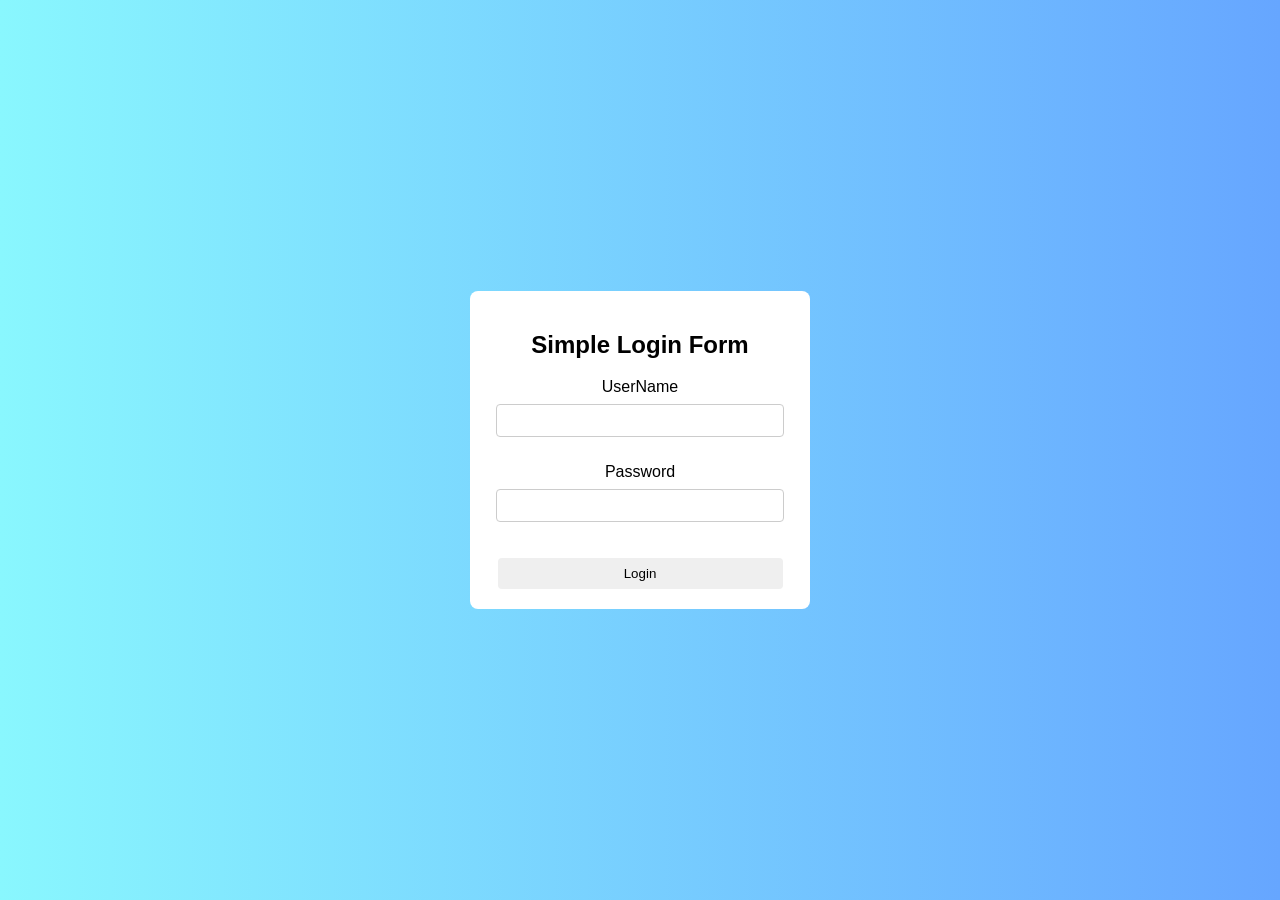
<file: docs/index.html>
<!DOCTYPE html>
<html lang="en">
<head>

    <title>Title</title>
    <link rel="stylesheet" type="text/css" href="style.css">
</head>
<body>
<form id="loginForm" onsubmit="return validateLogin()">
    <h2>Simple Login Form</h2>
    <label for="username">UserName</label>
    <input type="text" id="username" name="username" required>
    <br><br>
    <label for="password">Password</label>
    <input type="password" id="password" name="password" required>
    <br><br>
    <button type="submit">Login</button>
</form>
<script src="script.js"></script>
</body>
</html>
</file>
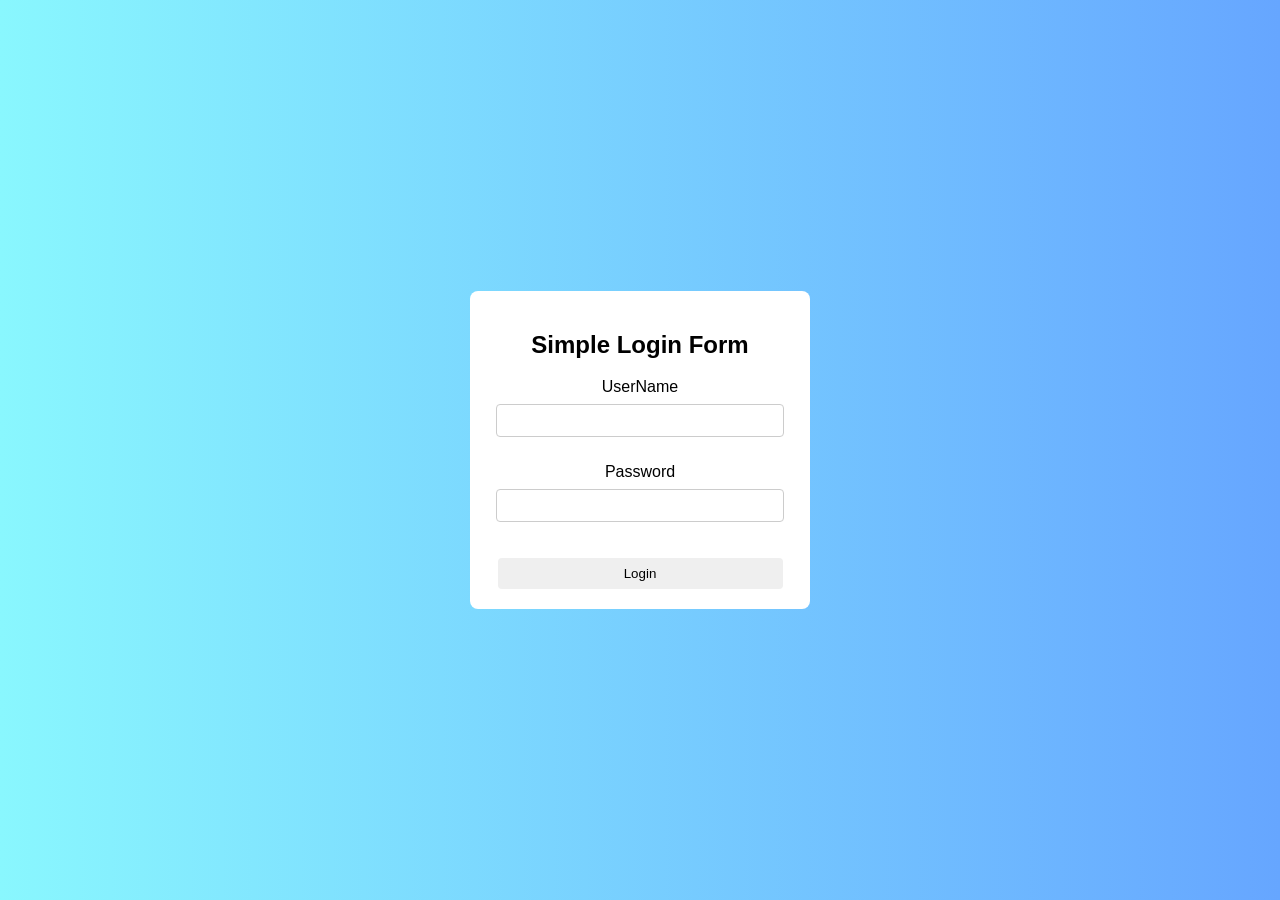
<file: src/main/resources/index.html>
<!DOCTYPE html>
<html lang="en">
<head>

    <title>Login Page</title>
    <link rel="stylesheet" type="text/css" href="style.css">
</head>
<body>
<form id="loginForm" onsubmit="return validateLogin()">
    <h2>Simple Login Form</h2>
    <label for="username">UserName</label>
    <input type="text" id="username" name="username" required>
    <br><br>
    <label for="password">Password</label>
    <input type="password" id="password" name="password" required>
    <br><br>
    <button type="submit">Login</button>
</form>
<script src="script.js"></script>
</body>
</html>
</file>
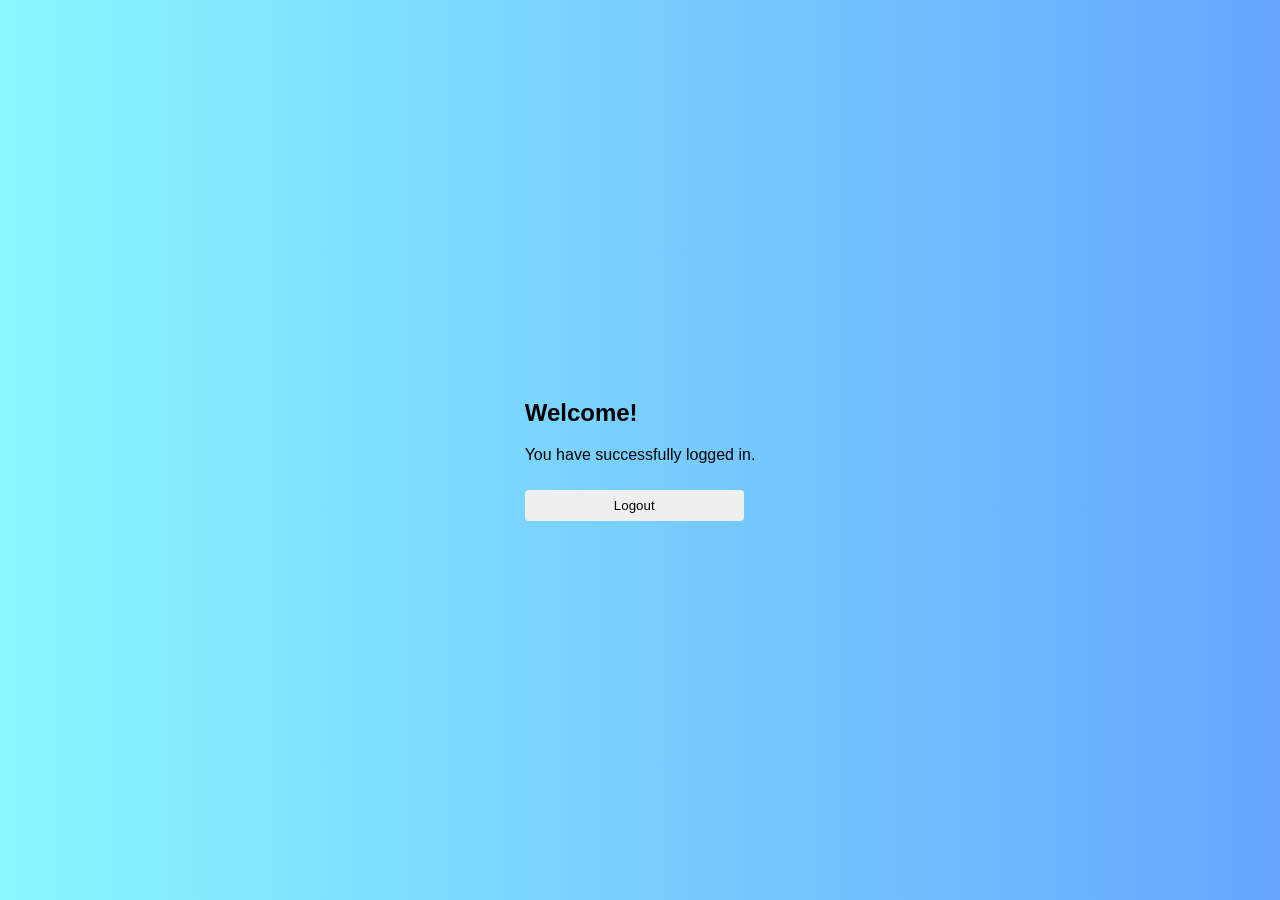
<file: docs/home.html>
<!DOCTYPE html>
<html>
<head>
  <title>Home</title>
  <link rel="stylesheet" href="style.css">
</head>
<body>

<div class="home-container">
  <h2>Welcome!</h2>
  <p>You have successfully logged in.</p>

  <!-- Logout Button -->
  <button onclick="logout()">Logout</button>
</div>

<script>
  function logout() {
      // Redirect back to login page
      window.location.href = "index.html";
  }
</script>

</body>
</html>
</file>
<file: docs/style.css>
body {
    font-family:Arial, sans-serif;
    background:linear-gradient(to right, #89f7fe, #66a6ff);
    margin:0;
    height:100vh;
    display:flex;
    justify-content:center;
    align-items:center;
}
form {
    background-color:white;
    padding:20px;
    border-radius : 8px;
    width : 300px;
    text-align:center;
}

h2 {
    margin-button:15px;
}
input {
    width: 90%;
    padding: 8px;
    margin: 8px 0;
    border: 1px solid #ccc;
    border-radius: 4px;
}
button {
    width: 95%;
    padding: 8px;
    background-color: 34a90e2;
    color: black;
    border: black;
    border-radius: 4px;
    margin-top: 10px;
}
</file>
<file: src/main/resources/style.css>
body {
    font-family:Arial, sans-serif;
    background:linear-gradient(to right, #89f7fe, #66a6ff);
    margin:0;
    height:100vh;
    display:flex;
    justify-content:center;
    align-items:center;
}
form {
    background-color:white;
    padding:20px;
    border-radius : 8px;
    width : 300px;
    text-align:center;
}

h2 {
    margin-button:15px;
}
input {
    width: 90%;
    padding: 8px;
    margin: 8px 0;
    border: 1px solid #ccc;
    border-radius: 4px;
}
button {
    width: 95%;
    padding: 8px;
    background-color: 34a90e2;
    color: black;
    border: black;
    border-radius: 4px;
    margin-top: 10px;
}
</file>
